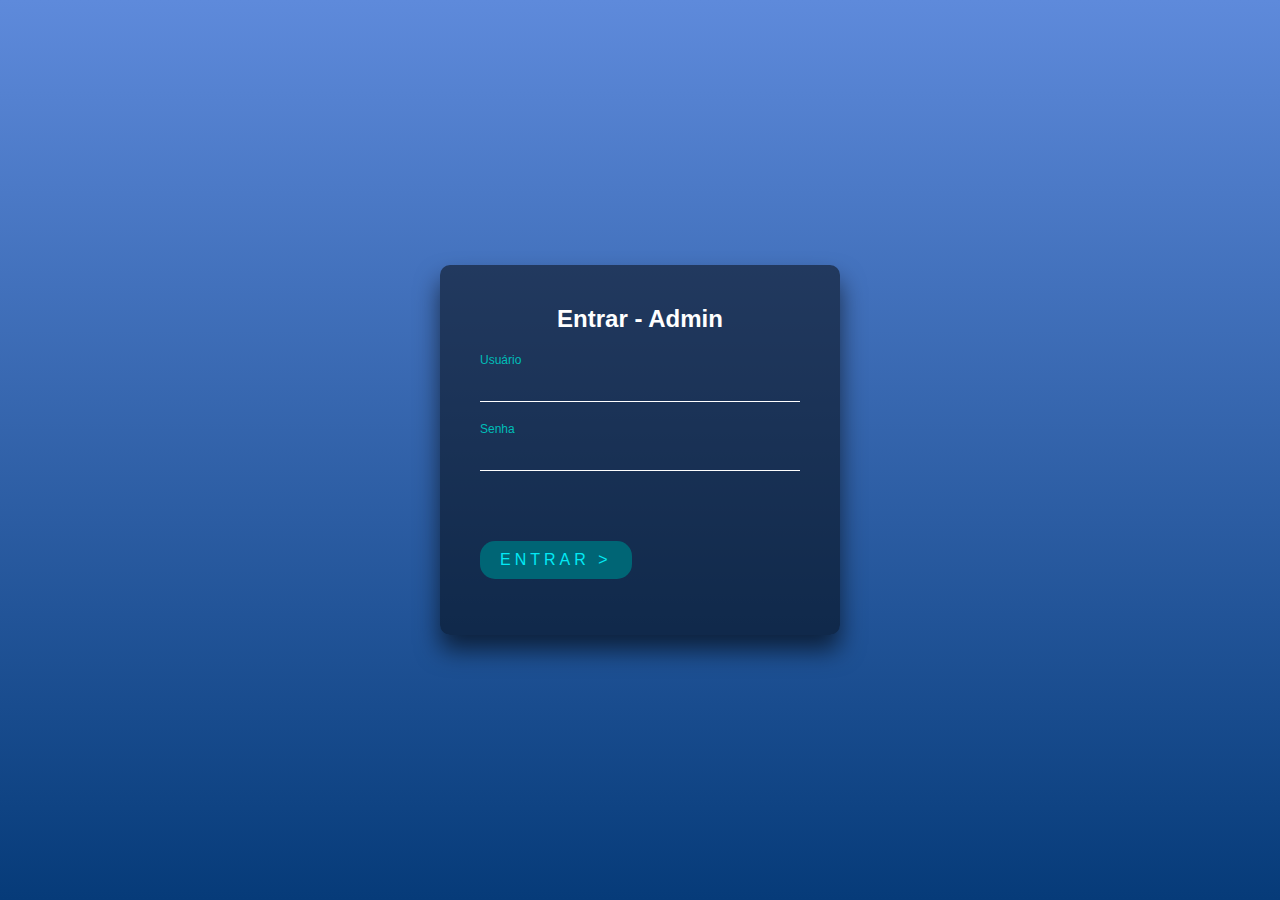
<file: adm.html>
<html>

<head>
  <link rel="stylesheet" href="css/login.css">
  <title>Login - Admin</title>
</head>

<body id="info">

  <div id="wrapper">
    <div id="content-wrapper" class="d-flex flex-column">
      <div class="login-box">
        <h2>Entrar - Admin</h2>
        <form>
          <div class="user-box">
            <input id="user"type="text" autocomplete="username">
            <label>Usuário</label>
          </div>
          <div class="user-box">
            <input id="pass" type="password" autocomplete="current-password">
            <label>Senha</label>
          </div>
          <input id="login" type="button" class="btn" value="Entrar >">
        </form>
      </div>
    </div>
  </div>


  <script src="js/mainLoginADM.js"></script>
</body>

</html>
</file>
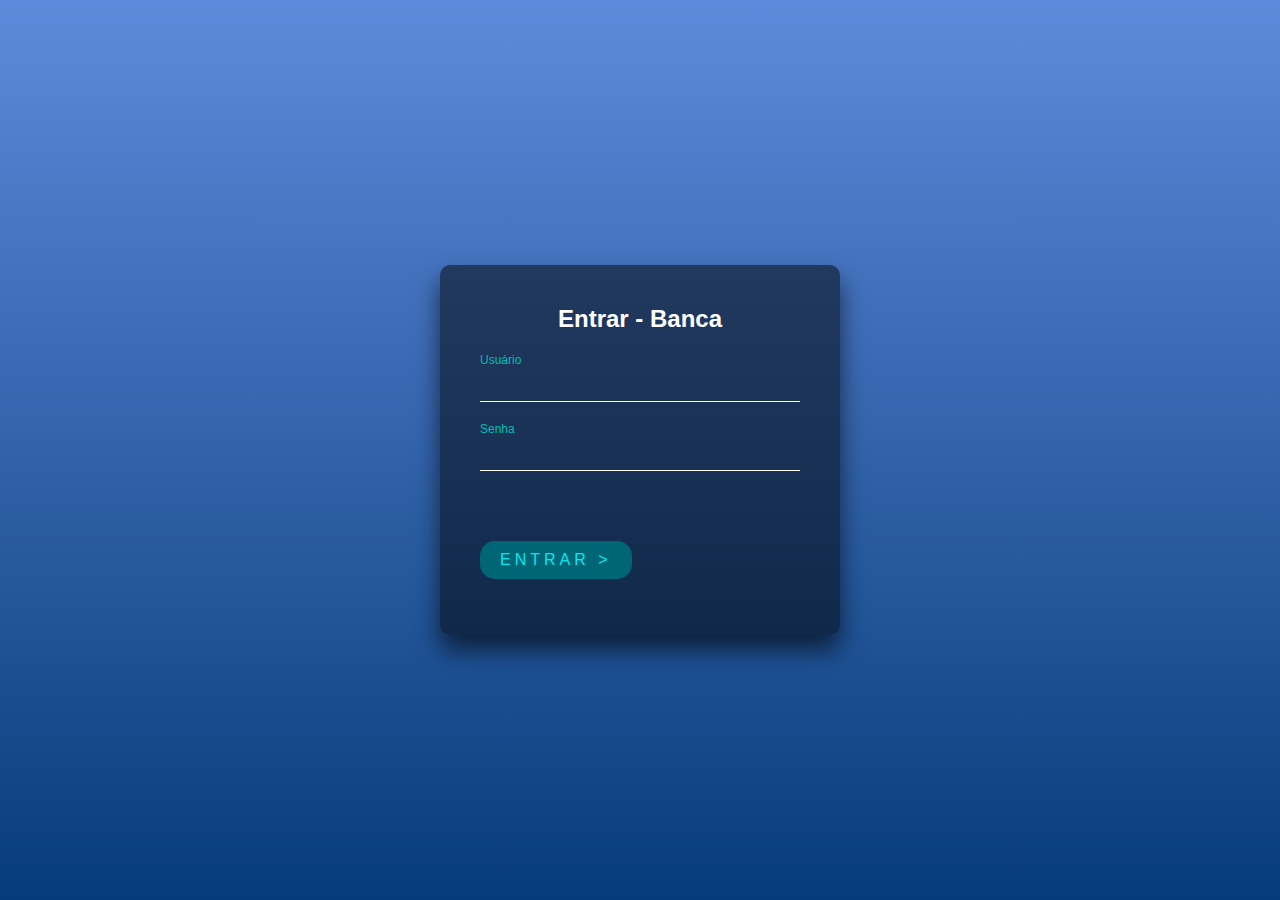
<file: login.html>
<html>

<head>
  <link rel="stylesheet" href="css/login.css">
  <title>Login - Banca</title>
</head>

<body id="info">


  <div id="wrapper">
    <div id="content-wrapper" class="d-flex flex-column">
      <div class="login-box">
        <h2>Entrar - Banca</h2>
        <form>
          <div class="user-box">
            <input id="user"type="text" autocomplete="username">
            <label>Usuário</label>
          </div>
          <div class="user-box">
            <input id="pass" type="password" autocomplete="current-password">
            <label>Senha</label>
          </div>
          <input id="login" type="button" class="btn" value="Entrar >">
        </form>
      </div>
    </div>
  </div>


  <script src="js/mainLogin.js"></script>
</body>

</html>
</file>
<file: css/login.css>
html {
    height: 100%;
  }
body {
  margin:0;
  padding:0;
  font-family: sans-serif;
  background: linear-gradient(#5e8adb, #063b79);
}

.login-box {
  position: absolute;
  top: 50%;
  left: 50%;
  width: 400px;
  padding: 40px;
  transform: translate(-50%, -50%);
  background: rgba(0,0,0,.5);
  box-sizing: border-box;
  box-shadow: 0 15px 25px rgba(0,0,0,.6);
  border-radius: 10px;
}

.login-box h2 {
  margin: 0 0 30px;
  padding: 0;
  color: #fff;
  text-align: center;
}

.login-box .user-box {
  position: relative;
}

.login-box .user-box input {
  width: 100%;
  padding: 10px 0;
  font-size: 16px;
  color: #fff;
  margin-bottom: 30px;
  border: none;
  border-bottom: 1px solid #fff;
  outline: none;
  background: transparent;
}
.login-box .user-box label {
  position: absolute;
  top:0;
  left: 0;
  padding: 10px 0;
  font-size: 16px;
  color: #fff;
  pointer-events: none;
  transition: .5s;
}

.login-box .user-box input:focus ~ label,
.login-box .user-box input:valid ~ label {
  top: -20px;
  left: 0;
  color: #00beb8;
  font-size: 12px;
}

.login-box form .btn {
  position: relative;
  display: inline-block;
  border: 0;
  background-color: #006575;
  border-radius: 15px;
  outline: none;
  padding: 10px 20px;
  color: #03e9f4;
  font-size: 16px;
  text-decoration: none;
  text-transform: uppercase;
  overflow: hidden;
  transition: .5s;
  margin-top: 40px;
  letter-spacing: 4px
}

.login-box .btn:hover {
  background: #006575;
  color: #fff;
  border-radius: 5px;
}
</file>
